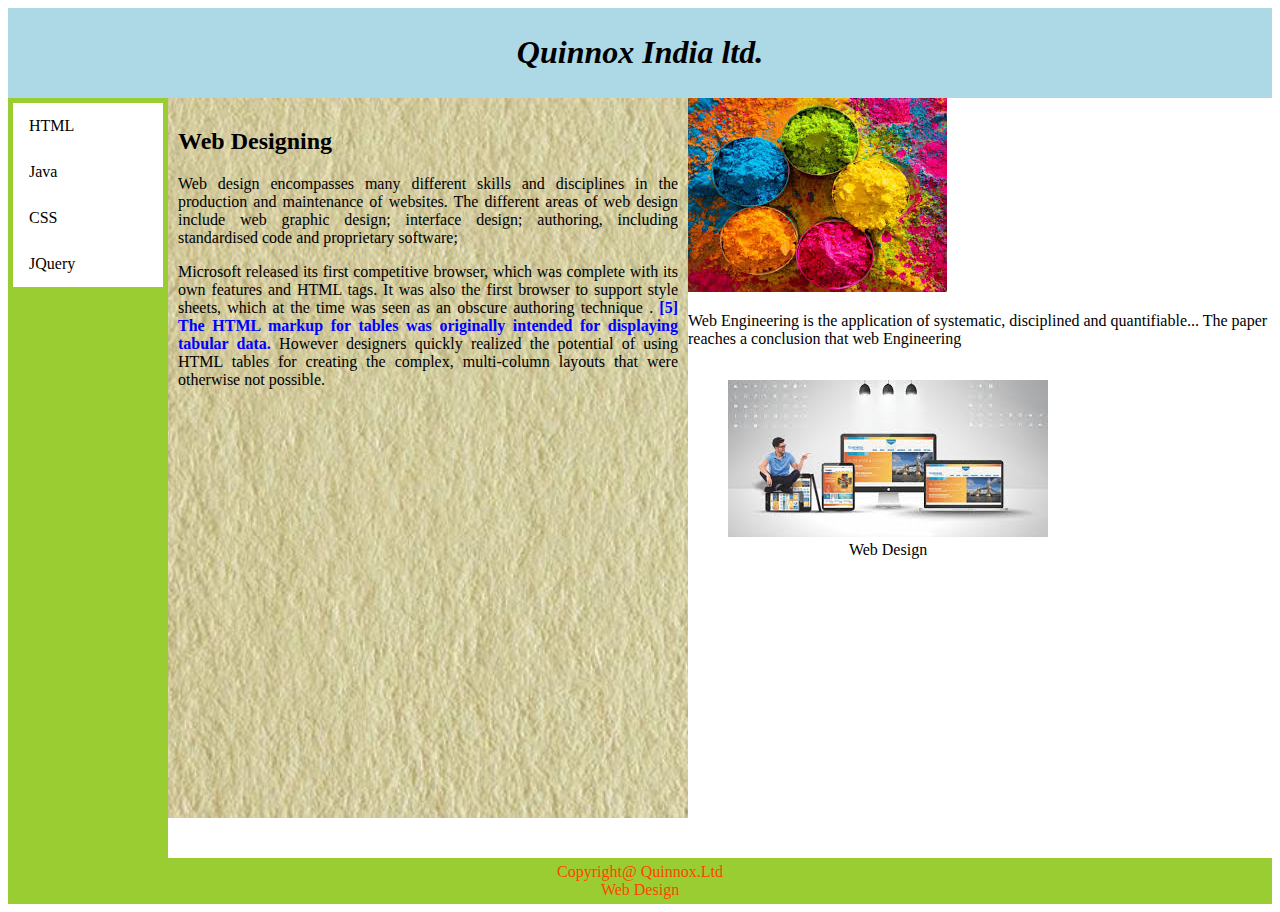
<file: index.html>
<!DOCTYPE html>
<head>
    <title>Quinnox India ltd--> Web Designing</title>
    <meta name="viewport" content="width=device-width,intial-scale=1.0">
    <link href="MyStyle.css" rel="stylesheet"/>
</head>
<body>
    <div id="header">
        <header>
            <h1>
                Quinnox India ltd.
            </h1>
        </header>
    </div>
    <div id="navl">
        <nav>
            <ul>
                <li><a href="format.html">HTML</a></li>
                <li><a href="format.html">Java</a></li>
                <li><a href="format.html">CSS</a></li>
                <li><a href="format.html">JQuery</a></li>
            </ul>
        </nav>
    </div>
    <div id="Section">
        <section>
            <h2>
                Web Designing
            </h2>
            <p>
                Web design encompasses many different skills and disciplines 
                in the production and maintenance of websites. 
                The different areas of web design include web graphic design;
                interface design; 
                authoring, including standardised code and proprietary software; 
            </p>
            <p>
                Microsoft released its first competitive browser, 
                which was complete with its own features and HTML tags. 
                It was also the first browser to support style sheets,
                 which at the time was seen as an obscure authoring technique .
                <span id="s">[5] The HTML markup for tables was originally intended 
                for displaying tabular data. </span>
                However designers quickly realized the potential of using HTML tables 
                for creating the complex, 
                multi-column layouts that were otherwise not possible.
            </p>
        </section>
    </div>
    <div id="ASIDE">
        <aside>
            <img src="image.jfif"/>
            <p>Web Engineering is the application of systematic, disciplined and quantifiable... 
                    The paper reaches a conclusion that web Engineering</p>
        </aside>
    </div>
    <div id="fig">
        <figure>
            <img src="fig.jfif"/>
            <figcaption>Web Design</figcaption>
        </figure>
    </div>
    <div id="footer">
        Copyright@ Quinnox.Ltd
        <div class="box">Web Design</div>
    </div>
</body>
</file>
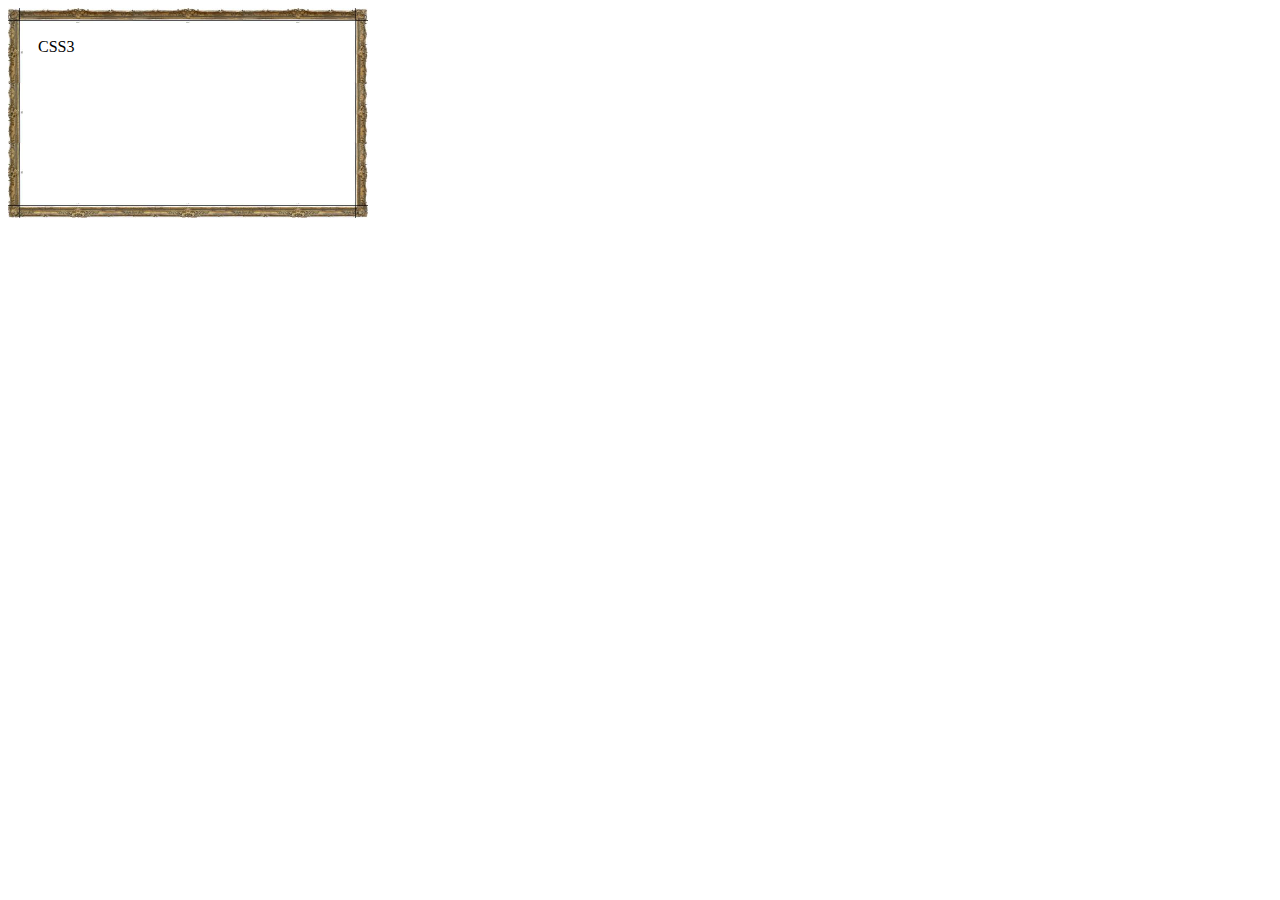
<file: borderimage.html>
<!DOCTYPE html>
<html lang="en">
    <head>
        <title>CSS3 border-image property</title>
        <style type="text/css">
            .box{
                width: 300px;
                height: 150px;
                border:15px solid transparent;
                padding: 15px;
                border-image: url("border.jfif") 30 30 round;
            }
        </style>
    </head>
    <body>
        <div class="box">CSS3</div>
    </body>
</html>
</file>
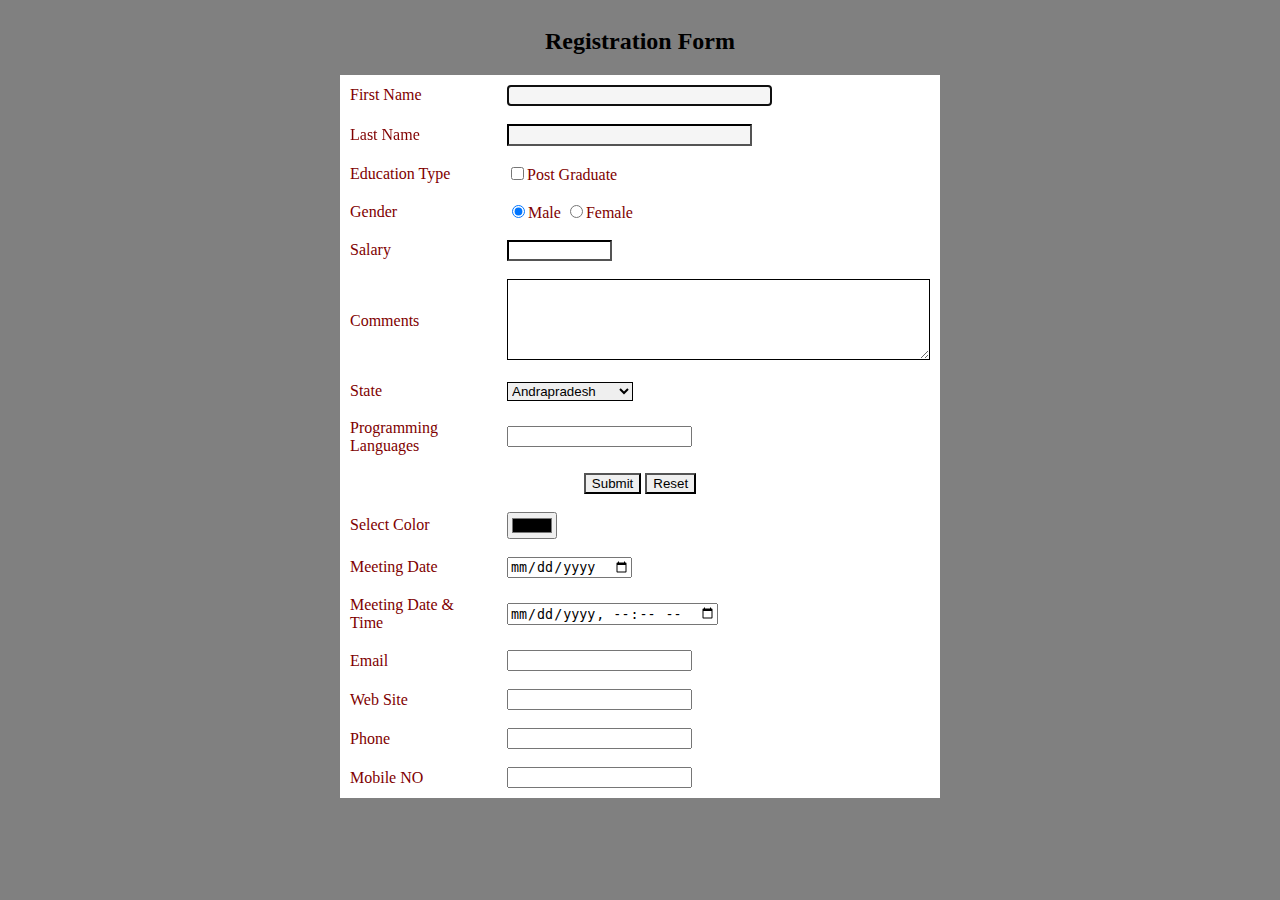
<file: form.html>
<!DOCTYPE html>
<HTML>
    <head>
        <title>FORMS</title>
        <style type="text/css">
            td{color: maroon;}
        </style>
    </head>
    <body bgcolor="grey">
        <table border="0" cellpadding="8" width="600" align="center" bgcolor="white">
            <center>
                <caption align="center">
                    <h2>Registration Form </h2>
                </caption>
                <caption align="center">
                <form name="TestForm" input>
                    <font face="Georgia" size="4">
                        <tr>
                            <td>First Name</td>
                            <td><input type="text" name="FName" size="30" maxlength="30" value="" align="middle" 
                            style="background-color:whitesmoke;border-color: black;"tabindex="1" required autofocus/>
                        <span id="demo" style="color: red;"></span></td>
                        </tr>
                        <tr>
                            <td>Last Name</td>
                            <td>
                            <input type="text" name="LName" size="30" maxlength="30" value="" align="middle" 
                            style="border-color: black;font-family:Georgia; background-color:whitesmoke" tabindex="2"/>
                            </td>
                        </tr>
                        <tr>
                            <td>
                                Education Type
                            </td>
                            <td>
                                <input type="checkbox" name="Education1" value="Graduate" tabindex="4"/>Post Graduate
                            </td>
                        </tr>
                        <tr>
                            <td>Gender</td>
                            <td>
                                <input type="radio" name="Gender" value="Male" tabindex="5" checked/>Male
                                <input type="radio" name="Gender" value="Female" tabindex="6" />Female
                            </td>
                        </tr>
                        <tr>
                            <td>
                                Salary
                            </td>
                            <td>
                                <input type="password" name="Salary" size="10" style="border-color: black;" maxlength="10" tabindex="7"/>
                            </td>
                        </tr>
                        <tr>
                            <td>Comments</td>
                            <td>
                                <textarea rows="5" cols="50" wrap="physical" style="border-color: black;" tabindex="8"></textarea>
                            </td>
                        </tr>
                        <tr>
                            <td>State</td>
                            <td>
                                <select name="state" tabindex="9"
                                style="border-color: black;">
                                    <option>Andrapradesh</option>
                                    <option>Bihar</option>
                                    <option>Himachalpradesh</option>
                                    <option>Karnataka</option>
                                    <option>Kerala</option>
                                    <option>Tamilnadu</option>
                                </select>
                            </td>
                        </tr>
                        <tr>
                            <td>Programming Languages</td>
                            <td>
                                <input list="Languages"/>
                                <datalist id="Languages">
                                    <option value="COBOL"></option>
                                    <option value="FORTRAN"></option>
                                    <option value="C"></option>
                                    <option value="C++"></option>
                                    <option value="JAVA"></option>
                                    <option value="PYTHON"></option>
                                    <option value="PHP"></option>
                                    <option value="C#"></option>
                                    <option value="VISUAL STUDIO"></option>
                                </datalist>
                            </td>
                        </tr>
                        <tr>
                            <td colspan="2" align="center">
                                <input type="Submit" value="Submit" style="border-color: black;" tabindex="10"/>
                                <input type="reset" value="Reset" style="border-color: black;" tabindex="11"/>
                            </td>
                        </tr>
                        <TR>
                            <TD>
                                Select Color
                            </TD>
                            <td>
                                <input id="background-color" type="color"/>
                            </td>
                        </TR>
                        <tr>
                            <td>Meeting Date</td>
                            <td><input id="meeting" type="date"/></td>
                        </tr>
                        <tr>
                            <td>Meeting Date & Time</td>
                            <td><input id="mdate" type="datetime-local" name="mdate"></td>
                        </tr>
                        <tr>
                            <td>Email</td>
                            <td><input id="email" type="email"/></td>
                        </tr>
                        <tr>
                            <td>Web Site</td>
                            <td><input type="url" name="website"></td>
                        </tr>
                        <tr>
                            <td>Phone</td>
                            <td><input type="tel" name="phone" pattern="[0-9]{3}-[0-9]{2}-[0-9]{3}"required></td>
                        </tr>
                        <tr>
                            <td>Mobile NO</td>
                            <td><input type="mob" name="Mobile NO" pattern="[0-9]{10}"required></td>
                        </tr>
                    </font>
                </form>
            </caption>
            </center>
        </table>
    </body>
</HTML>
</file>
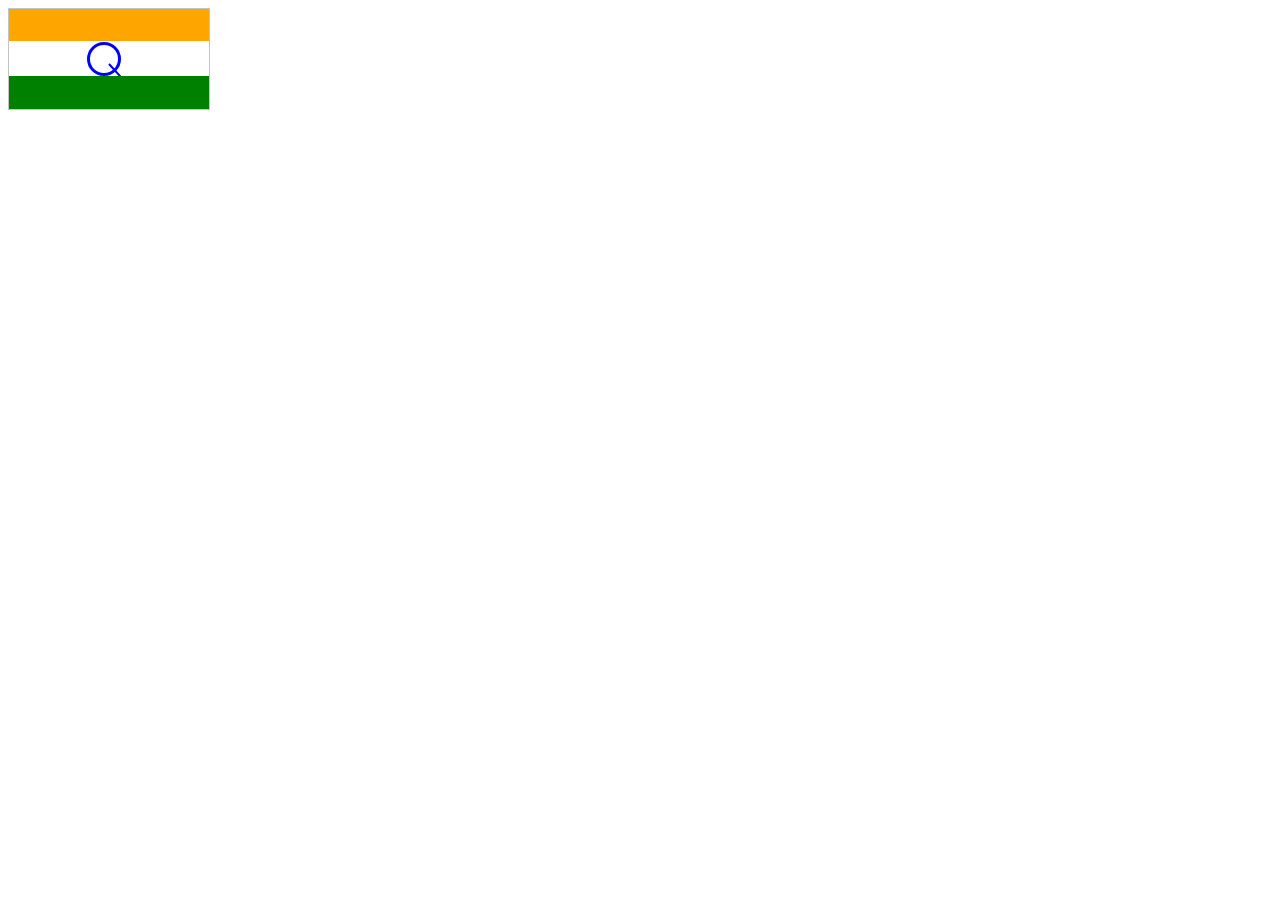
<file: js.html>
<!DOCTYPE html>
<html>
    <body>
        <canvas id="myCanvas" width="200" height="100" style="border:1px solid #c3c3c3;">
        Your browser does not support the HTML5 canvas tag.    
        </canvas>
        <script>
            var c=document.getElementById("myCanvas");
            var ctx=c.getContext("2d");
            ctx.fillStyle="orange";
            ctx.fillRect(0,0,200,32);
  
            
            var c=document.getElementById("myCanvas");
            var ctx=c.getContext("2d");
            ctx.beginPath();
            ctx.arc(95,50,15,0,2*Math.PI);
            ctx.fillStyle="white";
            ctx.strokeStyle="blue";
            ctx.lineWidth="4";
            ctx.stroke();
            ctx.fill();


            var c=document.getElementById("myCanvas");
            var ctx=c.getContext("2d");
            ctx.moveTo(100,55);
            ctx.lineTo(150,110);
            ctx.lineWidth=2;
            ctx.strokeStyle="blue";
            ctx.stroke();
    
        


            var c=document.getElementById("myCanvas");
            var ctx=c.getContext("2d");
            ctx.fillStyle="green";
            ctx.fillRect(0,67,200,35);
        </script>
    </body>
</html>
</file>
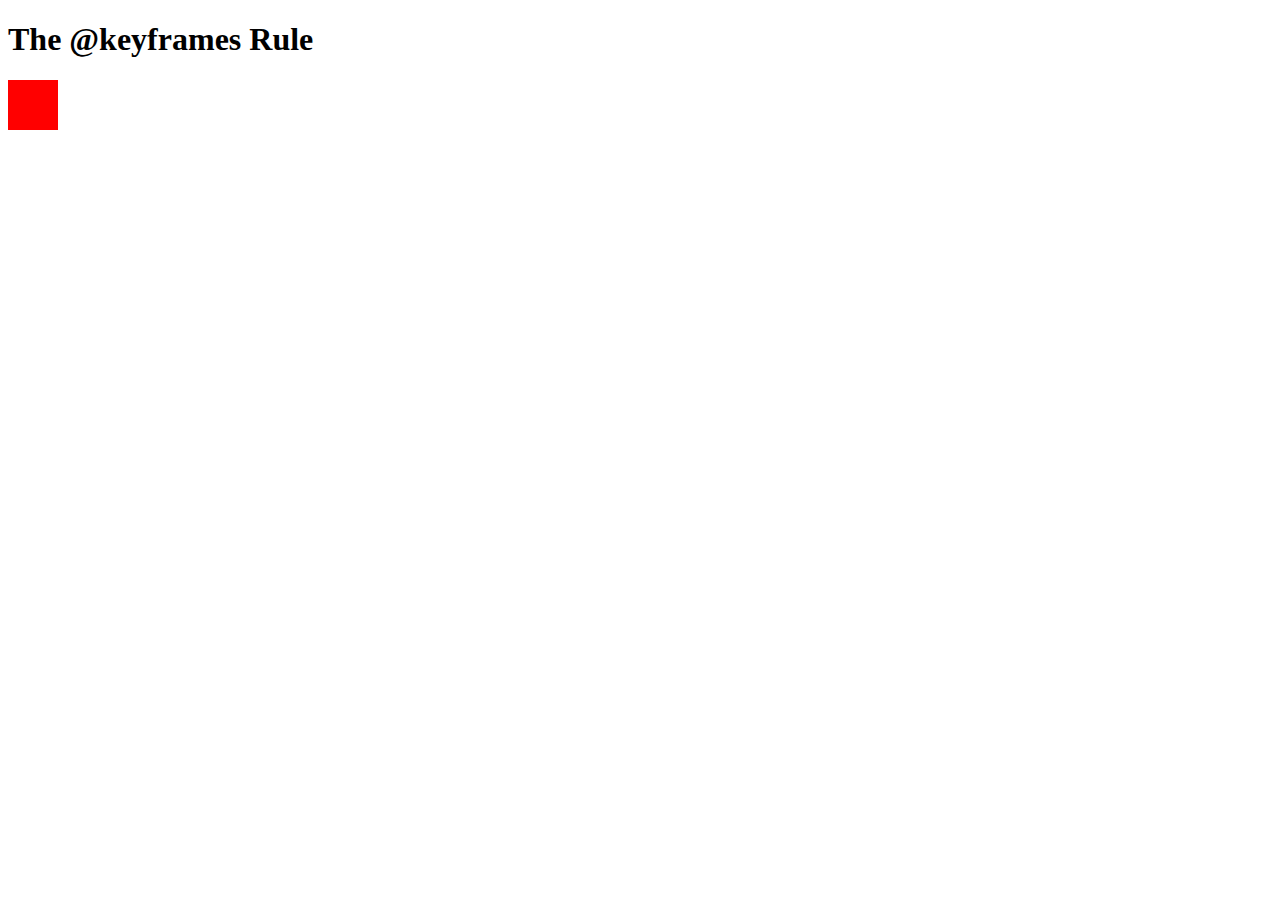
<file: keyframes.html>
<!DOCTYPE html>
<html>
    <head>
        <style>
            div
            {
                width: 50px;
                height: 50px;
                background: red;
                position: relative;
                animation: myturn 2s infinite;
            }   
            @keyframes myturn
            {
                0% {top: 0px;left: 0px;background: blue;}
                25%{top:0px;left: 100px;background:green ;}
                50%{top: 100px;left: 100px;background: red;}
                75%{top:100px;left: 0px;background: black;}
                100%{top:0px;left:0px;background:grey;}
            }     
        </style>
        <body>
            <h1>The @keyframes Rule</h1>
            <div></div>
        </body>
    </head>
</html>
</file>
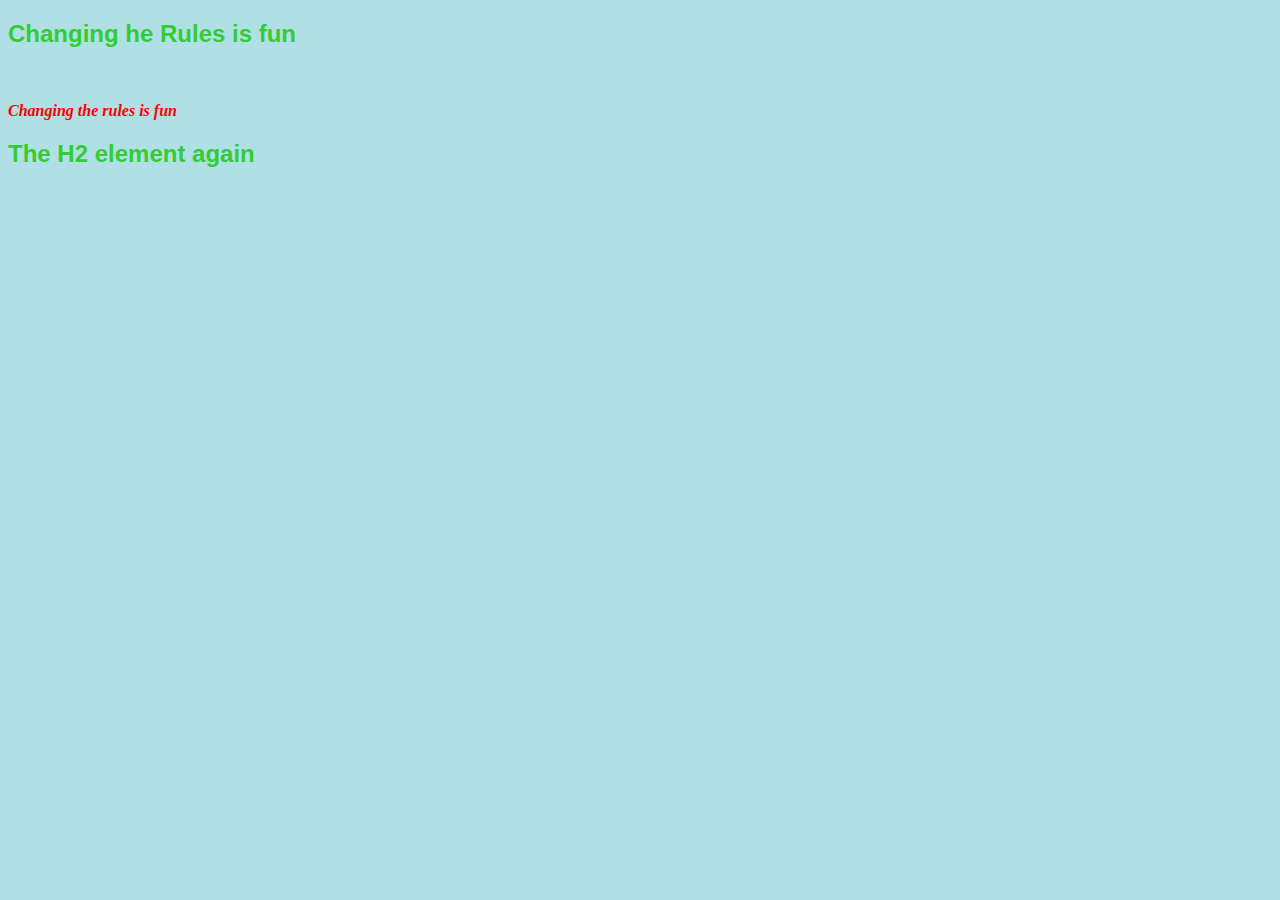
<file: new.html>
<!DOCTYPE html>
<html>
<head>
    <title>
        Changing he Rules
    </title>
    <link rel="stylesheet" href="sheet1.css" type="text/css">
</head>
<h2>
    Changing he Rules is fun
</h2>
<br>
<p class="warning">Changing the rules is fun
    <h2>The H2 element again
</p>
</html>
</file>
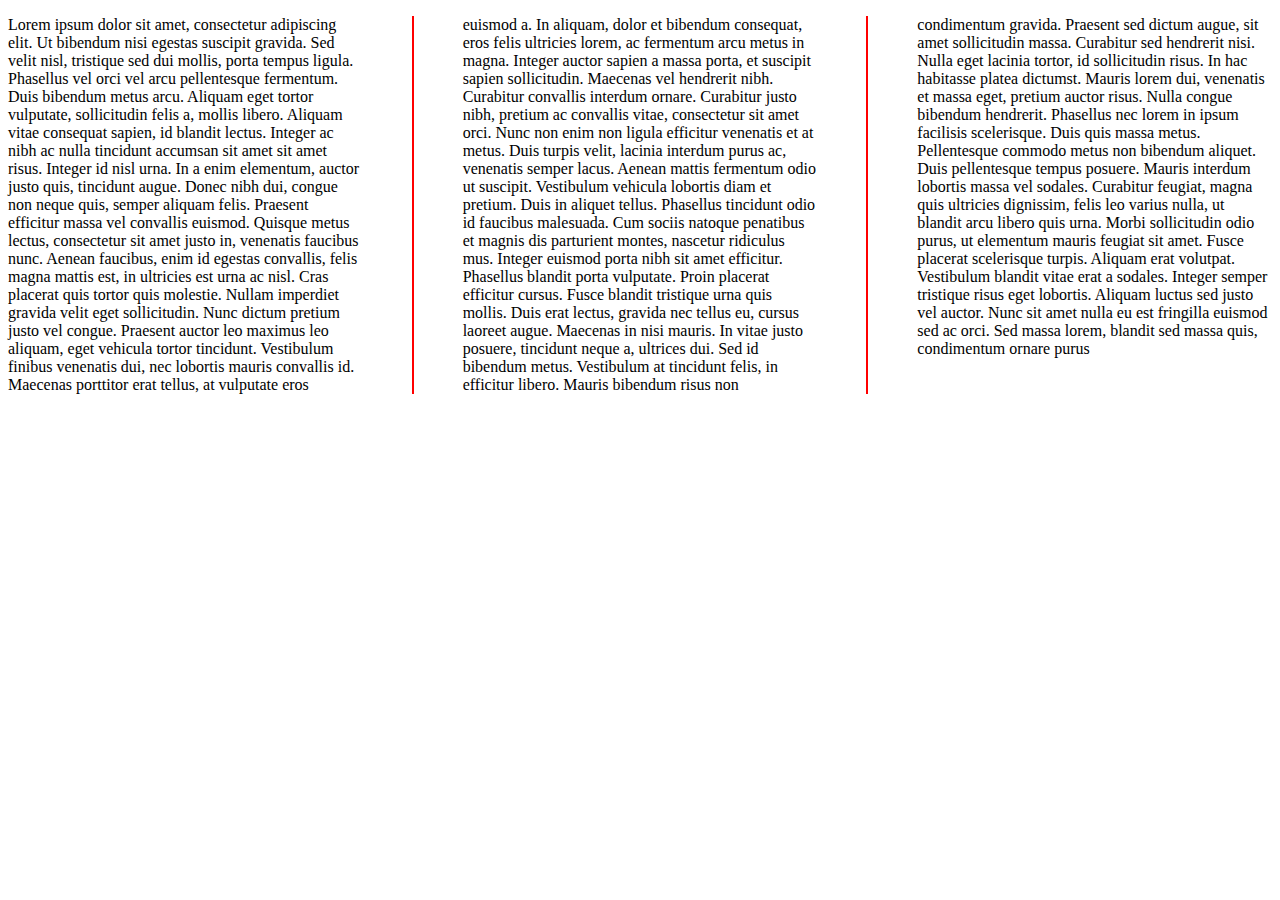
<file: newspaper.html>
<!DOCTYPE html>
<html lang="en">
    <head>
        <meta charset="UTF-8">
        <title>
            Example of setting CSS3 Column Rules
        </title>
        <style type="text/css">
            p{
                -webkit-column-count: 3;
                -webkit-column-gap:100px;
                -webkit-column-rule:2px solid red;

                -moz-column-count: 3;
                -moz-column-gap: 100px;
                -moz-column-rule: 2px solid red;




            }
        </style>
    </head>
    <body>
        <p>
                Lorem ipsum dolor sit amet, consectetur adipiscing elit. Ut bibendum nisi egestas suscipit gravida. Sed velit nisl, tristique sed dui mollis, porta tempus ligula. Phasellus vel orci vel arcu pellentesque fermentum. Duis bibendum metus arcu. Aliquam eget tortor vulputate, sollicitudin felis a, mollis libero. Aliquam vitae consequat sapien, id blandit lectus. Integer ac nibh ac nulla tincidunt accumsan sit amet sit amet risus. Integer id nisl urna. In a enim elementum, auctor justo quis, tincidunt augue. Donec nibh dui, congue non neque quis, semper aliquam felis. Praesent efficitur massa vel convallis euismod. Quisque metus lectus, consectetur sit amet justo in, venenatis faucibus nunc. Aenean faucibus, enim id egestas convallis, felis magna mattis est, in ultricies est urna ac nisl.
    
                Cras placerat quis tortor quis molestie. Nullam imperdiet gravida velit eget sollicitudin. Nunc dictum pretium justo vel congue. Praesent auctor leo maximus leo aliquam, eget vehicula tortor tincidunt. Vestibulum finibus venenatis dui, nec lobortis mauris convallis id. Maecenas porttitor erat tellus, at vulputate eros euismod a. In aliquam, dolor et bibendum consequat, eros felis ultricies lorem, ac fermentum arcu metus in magna. Integer auctor sapien a massa porta, et suscipit sapien sollicitudin. Maecenas vel hendrerit nibh. Curabitur convallis interdum ornare. Curabitur justo nibh, pretium ac convallis vitae, consectetur sit amet orci. Nunc non enim non ligula efficitur venenatis et at metus. Duis turpis velit, lacinia interdum purus ac, venenatis semper lacus. Aenean mattis fermentum odio ut suscipit.
                
                Vestibulum vehicula lobortis diam et pretium. Duis in aliquet tellus. Phasellus tincidunt odio id faucibus malesuada. Cum sociis natoque penatibus et magnis dis parturient montes, nascetur ridiculus mus. Integer euismod porta nibh sit amet efficitur. Phasellus blandit porta vulputate. Proin placerat efficitur cursus. Fusce blandit tristique urna quis mollis. Duis erat lectus, gravida nec tellus eu, cursus laoreet augue. Maecenas in nisi mauris. In vitae justo posuere, tincidunt neque a, ultrices dui. Sed id bibendum metus. Vestibulum at tincidunt felis, in efficitur libero.
                
                Mauris bibendum risus non condimentum gravida. Praesent sed dictum augue, sit amet sollicitudin massa. Curabitur sed hendrerit nisi. Nulla eget lacinia tortor, id sollicitudin risus. In hac habitasse platea dictumst. Mauris lorem dui, venenatis et massa eget, pretium auctor risus. Nulla congue bibendum hendrerit. Phasellus nec lorem in ipsum facilisis scelerisque. Duis quis massa metus. Pellentesque commodo metus non bibendum aliquet. Duis pellentesque tempus posuere. Mauris interdum lobortis massa vel sodales.
                
                Curabitur feugiat, magna quis ultricies dignissim, felis leo varius nulla, ut blandit arcu libero quis urna. Morbi sollicitudin odio purus, ut elementum mauris feugiat sit amet. Fusce placerat scelerisque turpis. Aliquam erat volutpat. Vestibulum blandit vitae erat a sodales. Integer semper tristique risus eget lobortis. Aliquam luctus sed justo vel auctor. Nunc sit amet nulla eu est fringilla euismod sed ac orci. Sed massa lorem, blandit sed massa quis, condimentum ornare purus
        </p>

    </body>
</html>
</file>
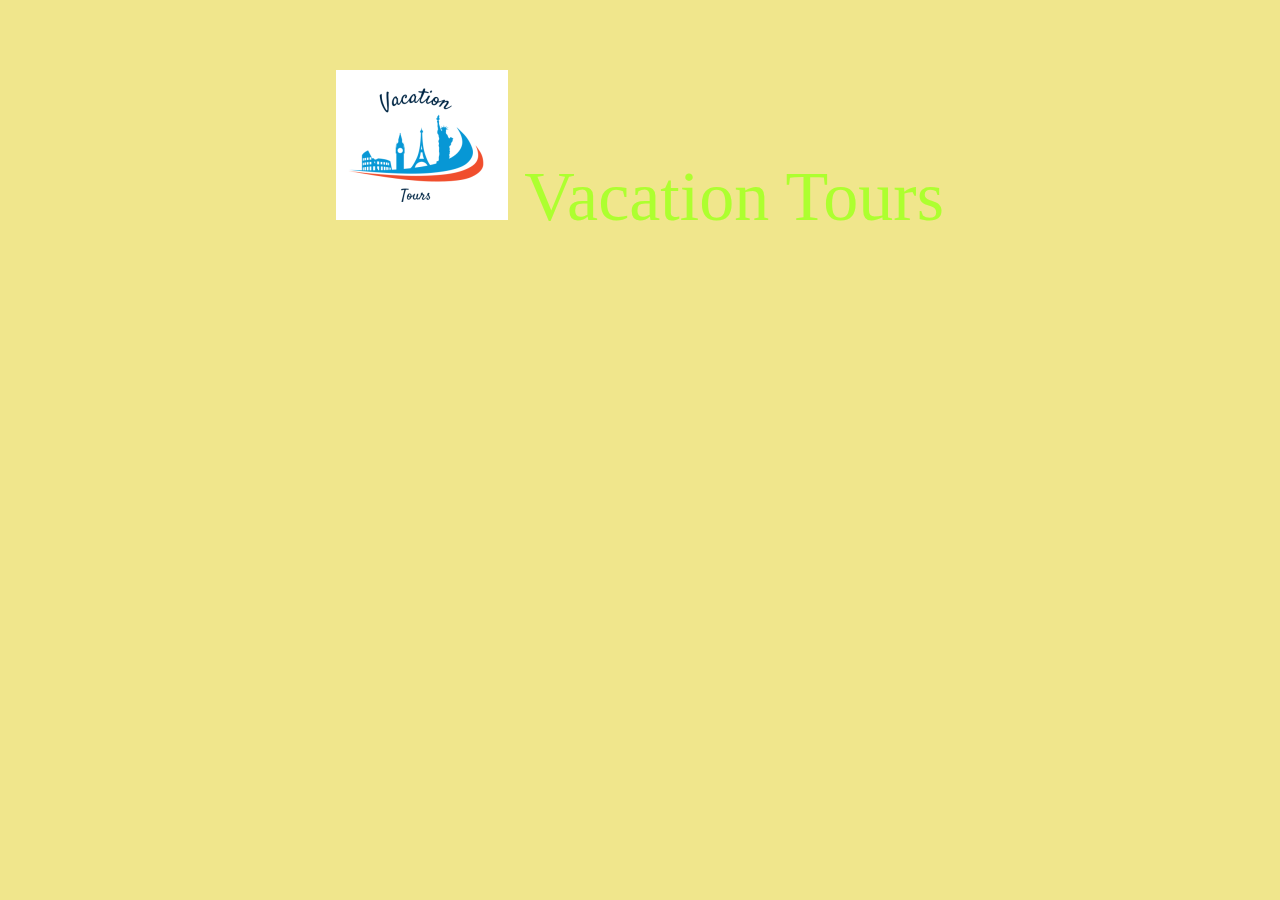
<file: project.html>
<!DOCTYPE html>
<html>
    <title>Vacation Tours</title>
    <link rel="stylesheet" href="projectcss.css" type="text/css">
    <body id="heading">
        <p id="title">
            <embed src="logo.png" aria-setsize="">
            Vacation Tours
        </p>
        
        <script src="https://maxcdn.bootstrapcdn.com/bootstrap/3.3.7/js/bootstrap.min.js" 
        integrity="sha384-Tc5IQib027qvyjSMfHjOMaLkfuWVxZxUPnCJA7l2mCWNIpG9mGCD8wGNIcPD7Txa" 
        crossorigin="anonymous">
        </script>
    </body>
</html>
</file>
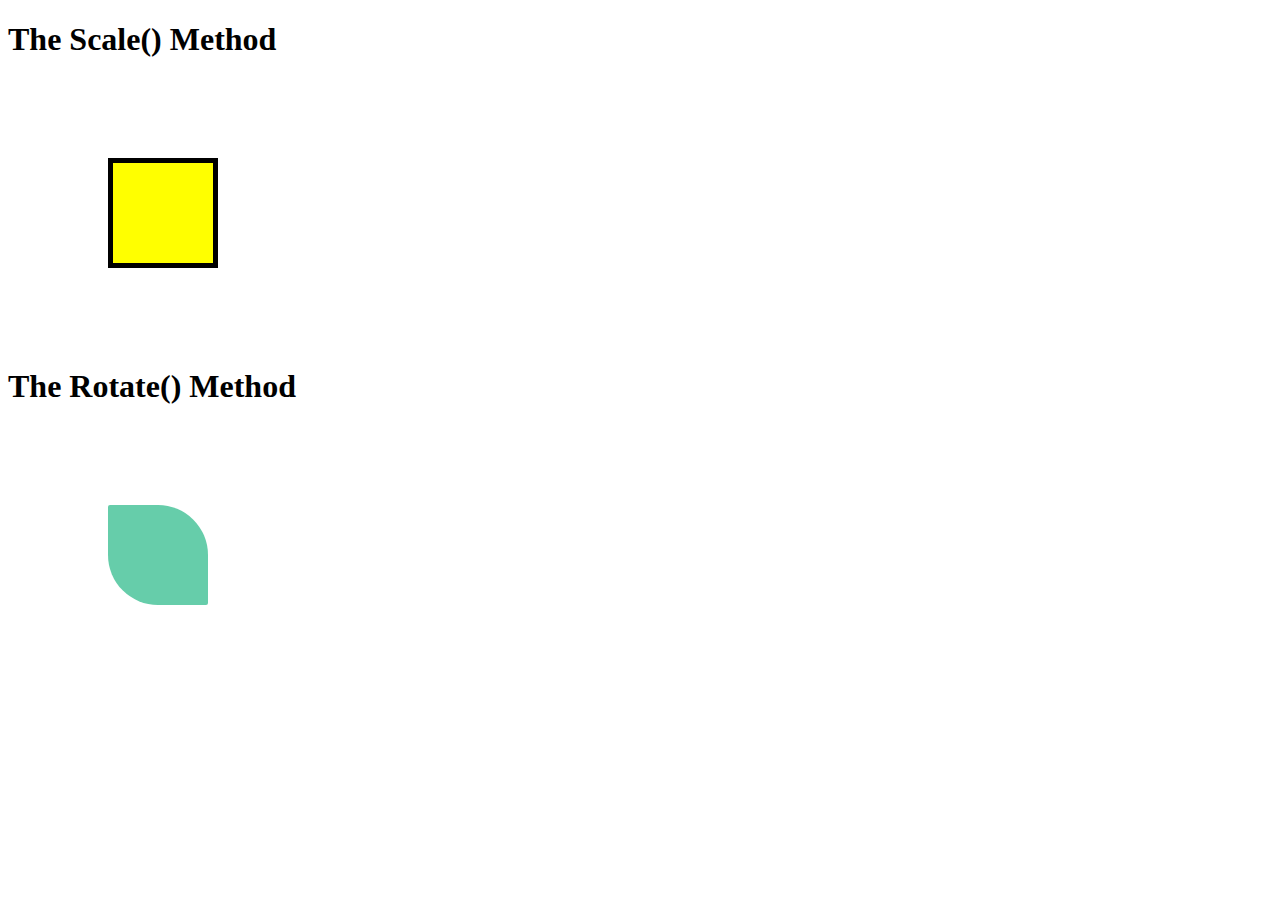
<file: scale.html>
<!DOCTYPE html>
<html>
    <head>
        <style>
            .square
            {
                width: 100px;
                height: 100px;
                background-color: yellow;
                border: 5px solid black;
                margin: 100px;
                transition: transform 1s;
            }
            .square:hover{transform:scale(2);}
            .droplet
            {
                width: 100px;
                height: 100px;
                background-color: mediumaquamarine;
                border-radius: 2% 50%;
                margin: 100px;
                transition: all 3s;
                transition-timing-function:ease-in-out;
            }
            .droplet:hover
            {
                transform: rotateX(180deg);
            }
        </style>
    </head>
    <body>
        <h1>The Scale() Method</h1>
        <div class="square"></div>
        <h1>The Rotate() Method</sh1>
        <div class="droplet"></div>

    </body>
</html>
</file>
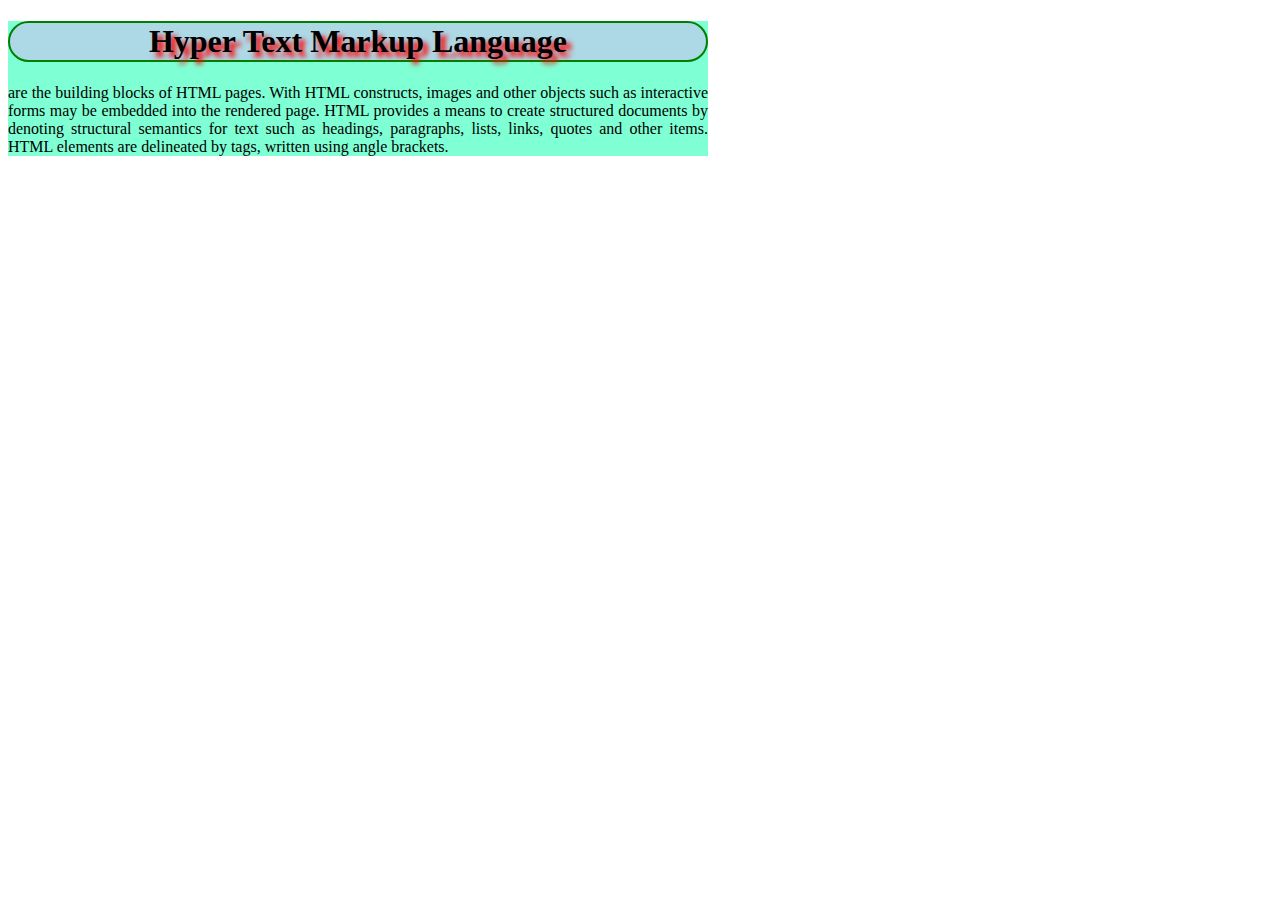
<file: texteffects.html>
<!DOCTYPE html>
<html>
    <head>
        <title>Hello All</title>
        <link href="MyStyle2.css" rel="stylesheet"/>
    </head>
    <body>
        <div id="article">
            <article>
                <h1 id="t">Hyper Text Markup Language</h1>
                <p>
                        are the building blocks of HTML pages. With HTML constructs, images and other objects such as interactive forms may be embedded into the rendered page. 
                        HTML provides a means to create structured documents by denoting structural semantics for text such as headings, paragraphs, lists, links, quotes and other items. 
                        HTML elements are delineated by tags, written using angle brackets.
                </p>
            </article>
        </div>
    </body>
</html>
</file>
<file: MyStyle.css>
header
{
    background-color:lightblue;
    color:black;
    text-align: center;
    font-style: italic;
    font-family: 'Bernard MT';
    padding: 5px;
}
#navl{
    line-height:30px;
    background-color:yellowgreen;
    color: darkmagenta;
    height: 750px;
    width: 150px;
    float: left;
    padding: 5px;
}
ul{
    list-style-type: none;
    margin:0;
    padding:0;
    width :150px;
    background-color:white;
}
li a
{
    display: block;
    color:black;
    padding: 8px 16px;
    text-decoration: none;
}
li a:hover
{
    background-color:brown;
    color:white;
}
#Section
{
    width: 500px;
    height: 500px;
    float:left;
    padding:10px;
    text-align: justify;
    color:black;
    background-image: url("im.jpg");
    height:700px;
    background-position: center;
    background-repeat: no-repeat;
    background-size: cover;
}
span
{
    color:blue;
    font-weight: bold;

}
#Aside
{
    float: right;
    background-color: goldenrod;
    width:700px;
    height: 760px;
    text-align: justify;
}
#fig
{
    text-align:center;
    display: flex;
}
#footer
{
    background-color: yellowgreen;
    color: orangered;
    clear:both;
    text-align: center;
    padding: 5px;
}
</file>
<file: sheet1.css>
H2
{
    color:limegreen;
    font-family: "Arial";
    font-size: normal
}
.warning{color: red;
font-weight: bold;
font-style: italic;
}
body {
    background-color: powderblue;
  }
  h1 {
    color: blue;
  }
  p {
    color: red;
  }
</file>
<file: projectcss.css>
html
{
    background-color:khaki ;
}
#heading
{
    
    text-align: center;
    font-size: 70px;
    color:greenyellow;
    scrollbar-3dlight-color: chocolate;
    
}



#foo
{
    display: block;
    background-color: powderblue;
    opacity: 0.5px;
}
#f1
{
    color:white;
    opacity: 1px;
}
</file>
<file: MyStyle2.css>
#t
{
    text-shadow: 5px 5px 5px red;
    text-align: center;
    border-style: double;
    border: 2px solid;
    border-color: green;
    border-radius: 25px;
    background-color:lightblue;
}
#article
{
    width: 700px;
    background-color: aquamarine;
    text-align: justify;
}
</file>
